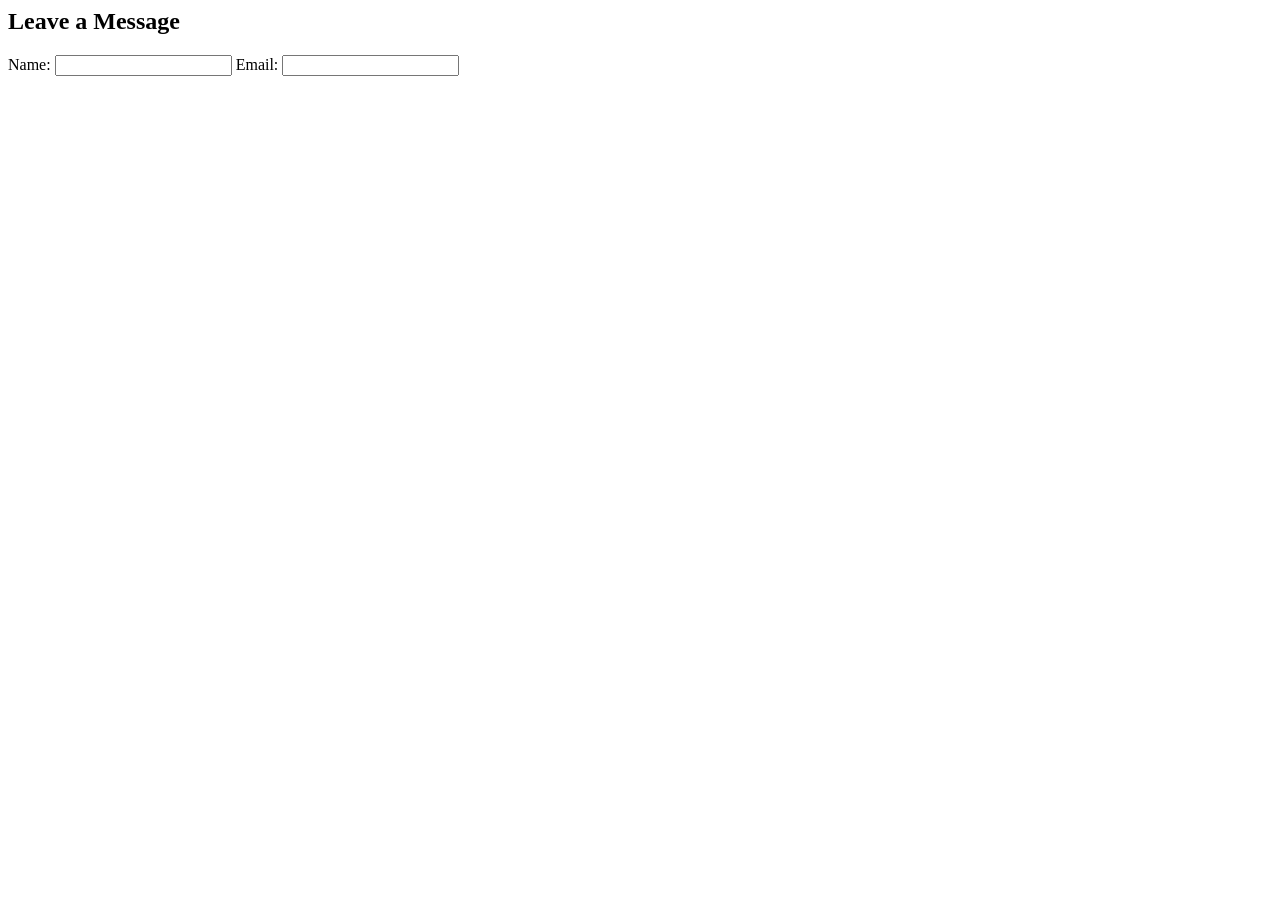
<file: mentorsession.html>
<html lang="en">
  <head>
    <meta charset="UTF-8" />
    <meta name="viewport" content="width=device-width, initial-scale=1.0" />
    <title>Document</title>
  </head>
  <body>
    <section id="leaveMessage">
      <h2>Leave a Message</h2>
      <div class="sectionLine"></div>
      <form>
        <!-- <label form="last name">Last<input type="text"></label><br> -->
        <label>
          Name:
          <input type="text" />
        </label>
        <label>
          Email:
          <input name="usersEmail" type="email" />
        </label>
        <!-- <label>Message: <textarea name="userMessage"></tetarea></label> -->

        <!-- <button type"submit">Submit</button> -->
      </form>
    </section>

    <script src="week9_fetchAPI.js"></script>
  </body>
</html>
</file>
